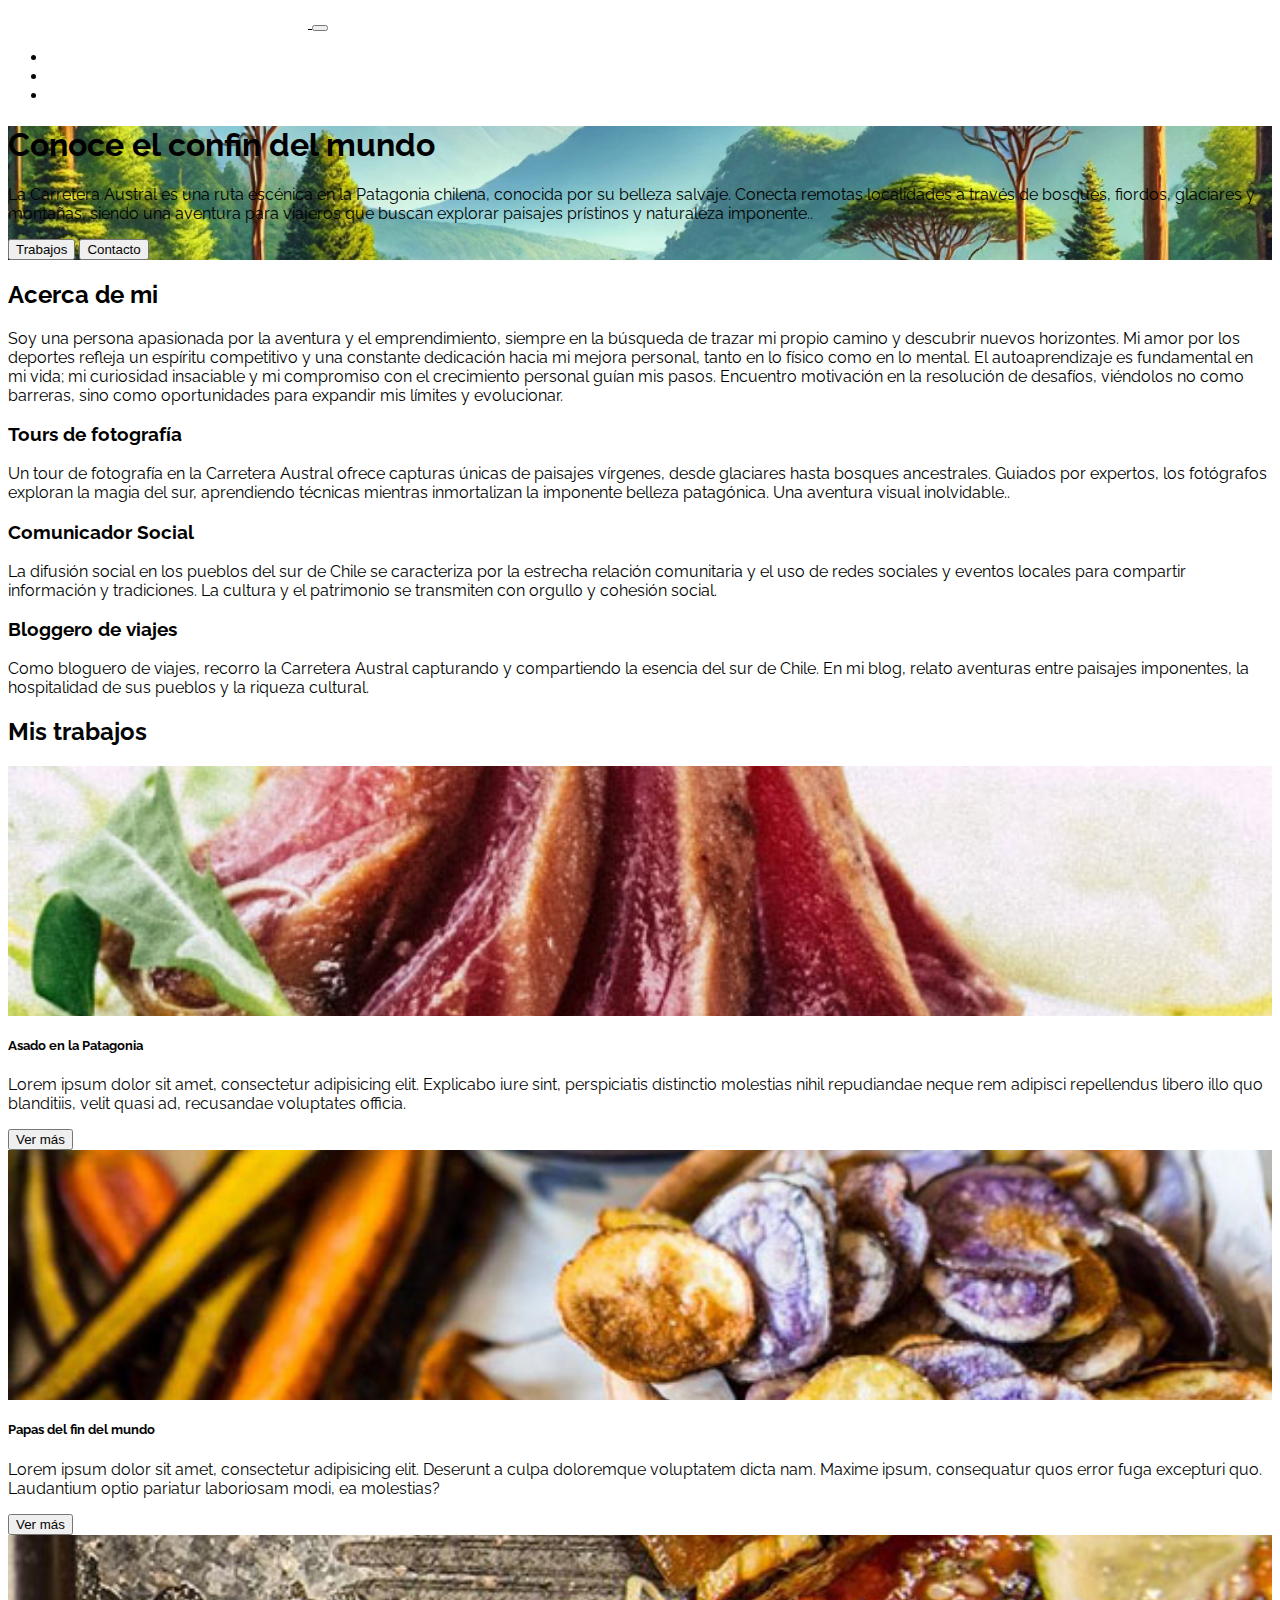
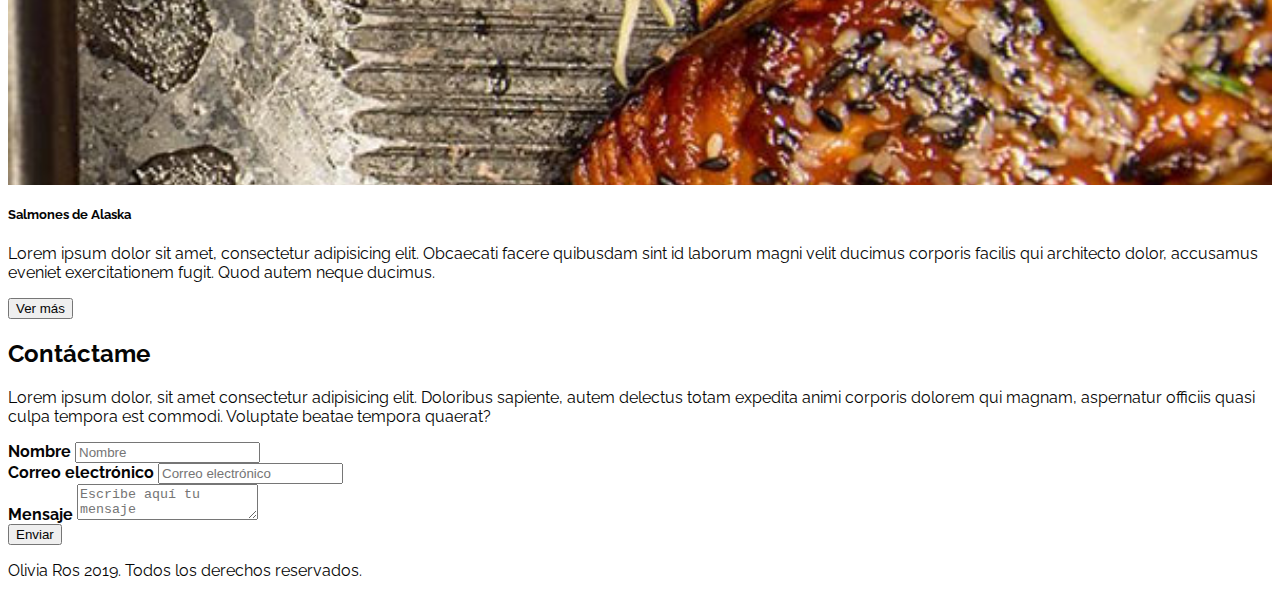
<file: index.html>
<!DOCTYPE html>
<html lang="en">

<head>
    <meta charset="UTF-8">
    <meta http-equiv="X-UA-Compatible" content="IE=edge">
    <meta name="viewport" content="width=device-width, initial-scale=1.0">
    <link rel="preconnect" href="https://fonts.googleapis.com">
    <link rel="preconnect" href="https://fonts.gstatic.com" crossorigin>
    <link href="https://fonts.googleapis.com/css2?family=Raleway:wght@400;700&display=swap" rel="stylesheet">
    <link href="https://cdn.jsdelivr.net/npm/bootstrap@5.1.3/dist/css/bootstrap.min.css" rel="stylesheet"
        integrity="sha384-1BmE4kWBq78iYhFldvKuhfTAU6auU8tT94WrHftjDbrCEXSU1oBoqyl2QvZ6jIW3" crossorigin="anonymous">
    <title>Juan Pablo Monsalve SuazoS</title>
    <link rel="stylesheet" href="https://cdnjs.cloudflare.com/ajax/libs/font-awesome/5.9.0/css/all.min.css"
        integrity="sha512-q3eWabyZPc1XTCmF+8/LuE1ozpg5xxn7iO89yfSOd5/oKvyqLngoNGsx8jq92Y8eXJ/IRxQbEC+FGSYxtk2oiw=="
        crossorigin="anonymous" referrerpolicy="no-referrer" />
    <link rel="stylesheet" href="assets/css/estilos.css">
</head>

<body>
    <nav class="navbar navbar-expand-lg navbar-dark bg-dark fixed-top">
        <div class="container">
            <a class="navbar-brand" href="#">
                <img src="assets/img/logo - copia.png" class="img-fluid">
            </a>
            <button class="navbar-toggler" type="button" data-bs-toggle="collapse"
                aria-controls="navbarSupportedContent" aria-expanded="false" aria-label="Toggle navigation">
                <span class="navbar-toggler-icon"></span>
            </button>
            <div class="collapse navbar-collapse" id="navbarSupportedContent">
                <ul class="navbar-nav ms-auto mb-2 mb-lg-0 fs-5">
                    <li class="nav-item">
                        <a class="nav-link" href="./assets/Curriculum/curriculum_vitae.html">Educación</a>
                    </li>
                    <li class="nav-item">
                        <a class="nav-link" href="./assets/Curriculum/Portafolio.html">Trabajos</a>
                    </li>
                    <li class="nav-item">
                        <a class="nav-link" href="#">Contacto</a>
                    </li>
                </ul>

            </div>
        </div>
    </nav>

    <header id="Hero-Section" class="text-light text-end py-5 mt-5">
        <div class="container">
            <div class="ms-auto col-12 col-md-7 ">
                <h1 class="display-1 fw-bold my-5">
                    Conoce el confin del mundo
                </h1>
                <p class="my-5">
                    La Carretera Austral es una ruta escénica en la Patagonia chilena, conocida por su
                    belleza salvaje. Conecta remotas localidades a través de bosques, fiordos, glaciares 
                    y montañas, siendo una aventura para viajeros que buscan explorar paisajes prístinos 
                    y naturaleza imponente..
                </p>
                <div class="mb-5 pb-5">
                    <button class="btn btn-lg btn-outline-info text-light me-4">Trabajos</button>
                    <button class="btn btn-lg btn-info text-light">Contacto</button>
                </div>
            </div>
        </div>
    </header>


    <section id="Acerca-de-mi" class="container text-center my-5">


        <h2 class="display-3 fw-bold my-4">Acerca de mi</h2>

        <p class="my-4">
            Soy una persona apasionada por la aventura y el emprendimiento, siempre en la búsqueda de trazar
            mi propio camino y descubrir nuevos horizontes. Mi amor por los deportes refleja un espíritu 
            competitivo y una constante dedicación hacia mi mejora personal, tanto en lo físico como en lo
             mental. El autoaprendizaje es fundamental en mi vida; mi curiosidad insaciable y mi compromiso 
             con el crecimiento personal guían mis pasos. Encuentro motivación en la resolución de desafíos,
              viéndolos no como barreras, sino como oportunidades para expandir mis límites y evolucionar. 
        <div class="row">
            <div class="col-12 col-md-4">
                <i class="fas fa-camera fa-3x my-3"></i>
                <h3 class="my-3 fw-bold">Tours de fotografía</h3>
                <p class="my-3">
                    Un tour de fotografía en la Carretera Austral ofrece capturas únicas de paisajes vírgenes,
                     desde glaciares hasta bosques ancestrales. Guiados por expertos, los fotógrafos exploran 
                     la magia del sur, aprendiendo técnicas mientras inmortalizan la imponente belleza 
                     patagónica. Una aventura visual inolvidable..
                </p>
            </div>
            <div class="col-12 col-md-4">
                <i class="fas fa-bullhorn fa-3x my-3"></i>
                <h3 class="my-3 fw-bold">Comunicador Social</h3>
                <p class="my-3">
                    La difusión social en los pueblos del sur de Chile se caracteriza por la estrecha relación
                     comunitaria y el uso de redes sociales y eventos locales para compartir información y 
                     tradiciones. La cultura y el patrimonio se transmiten con orgullo y cohesión social.
                </p>
            </div>
            <div class="col-12 col-md-4">
                <i class="far fa-map fa-3x my-3"></i>
                <h3 class="my-3 fw-bold">Bloggero de viajes</h3>
                <p class="my-3">
                Como bloguero de viajes, recorro la Carretera Austral capturando y compartiendo la esencia del
                 sur de Chile. En mi blog, relato aventuras entre paisajes imponentes, la hospitalidad de sus 
                 pueblos y la riqueza cultural. 
                </p>
            </div>
        </div>
    </section>

    <section id="Mis-trabajos" class="my-5 p-5 bg-info">

        <h2 class="display-4 fw-bold text-center text-light mb-3">Mis trabajos</h2>

        <div class="row">
            <div class="col-12 col-sm-4 py-2">
                <div class="card">
                    <div class="image-top" style="background-image: url(assets/img/card-1.jpg)"></div>
                    <div class="card-body">
                        <h5 class="card-title fw-bold">Asado en la Patagonia</h5>
                        <p class="card-text">
                            Lorem ipsum dolor sit amet, consectetur adipisicing elit.
                            Explicabo iure sint, perspiciatis distinctio molestias nihil
                            repudiandae neque rem adipisci repellendus libero illo quo
                            blanditiis, velit quasi ad, recusandae voluptates officia.
                        </p>
                        <button type="button" class="btn btn-outline-info">
                            Ver más
                        </button>
                    </div>
                </div>
            </div>
            <div class="col-12 col-sm-4 py-2">
                <div class="card">
                    <div class="image-top" style="background-image: url(assets/img/card-2.jpg)"></div>
                    <div class="card-body">
                        <h5 class="card-title fw-bold">Papas del fin del mundo</h5>
                        <p class="card-text">
                            Lorem ipsum dolor sit amet, consectetur adipisicing elit.
                            Deserunt a culpa doloremque voluptatem dicta nam. Maxime ipsum,
                            consequatur quos error fuga excepturi quo. Laudantium optio
                            pariatur laboriosam modi, ea molestias?
                        </p>
                        <button type="button" class="btn btn-outline-info">
                            Ver más
                        </button>
                    </div>
                </div>
            </div>
            <div class="col-12 col-sm-4 py-2">
                <div class="card">
                    <div class="image-top" style="background-image: url(assets/img/card-3.jpg)"></div>
                    <div class="card-body">
                        <h5 class="card-title fw-bold">Salmones de Alaska</h5>
                        <p class="card-text">
                            Lorem ipsum dolor sit amet, consectetur adipisicing elit.
                            Obcaecati facere quibusdam sint id laborum magni velit ducimus
                            corporis facilis qui architecto dolor, accusamus eveniet
                            exercitationem fugit. Quod autem neque ducimus.
                        </p>
                        <button type="button" class="btn btn-outline-info">
                            Ver más
                        </button>
                    </div>
                </div>
            </div>
        </div>

    </section>



    <section id="Contacto" class="container my-5">

        <h2 class="display-4 fw-bold text-center my-4">Contáctame</h2>

        <p class="text-center my-4 d-none d-md-block">Lorem ipsum dolor, sit amet consectetur adipisicing elit.
            Doloribus
            sapiente, autem delectus totam expedita
            animi corporis dolorem qui magnam, aspernatur officiis quasi culpa tempora est commodi. Voluptate beatae
            tempora quaerat?</p>

        <form>

            <div class="form-group mb-4">
                <label class="mb-2">Nombre</label>
                <input class="form-control" placeholder="Nombre">
            </div>

            <div class="form-group mb-4">
                <label class="mb-2">Correo electrónico</label>
                <input class="form-control" placeholder="Correo electrónico" />
            </div>


            <div class="form-group">
                <label class="mb-2">Mensaje</label>
                <textarea class="form-control" placeholder="Escribe aquí tu mensaje"></textarea>
            </div>

            <div class="my-3 text-end">
                <button class="btn btn-info text-light">Enviar</button>
            </div>



        </form>

    </section>



    <footer class="bg-dark text-center text-light p-4">
        <p class="mb-0">Olivia Ros 2019. Todos los derechos reservados.</p>
    </footer>


    <script src="https://cdn.jsdelivr.net/npm/bootstrap@5.1.3/dist/js/bootstrap.bundle.min.js"
        integrity="sha384-ka7Sk0Gln4gmtz2MlQnikT1wXgYsOg+OMhuP+IlRH9sENBO0LRn5q+8nbTov4+1p"
        crossorigin="anonymous"></script>
</body>

</html>
</file>
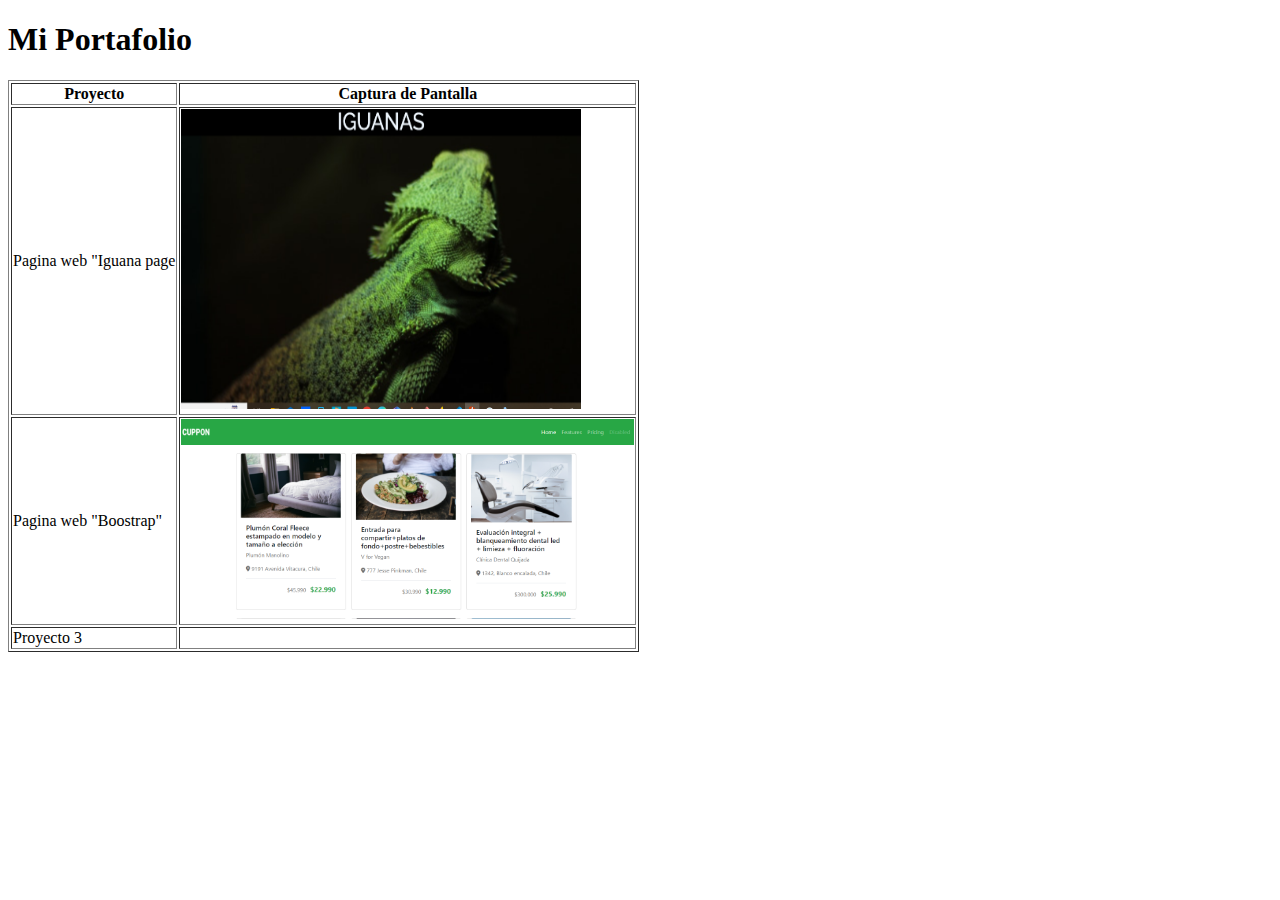
<file: assets/Curriculum/Portafolio.html>
<!DOCTYPE html>
<html lang="es">
<head>
    <meta charset="UTF-8">
    <meta name="viewport" content="width=device-width, initial-scale=1.0">
    <title>Portafolio</title>
    <!-- Agrega tus estilos CSS aquí -->
</head>
<body>

    <header>
        <h1>Mi Portafolio</h1>
    </header>

    <div class="section">
        <table border="1">
            <thead>
                <tr>
                    <th>Proyecto</th>
                    <th>Captura de Pantalla</th>
                </tr>
            </thead>
            <tbody>
                <!-- Primera fila con nombre del proyecto -->
                <tr>
                    <td>Pagina web "Iguana page</td>
                    <td><img src="../img/Iguana.png" href="./Iguana Page 1/index.html" alt="" width="400" height="300"></td>
                </tr>
                <!-- Segunda fila con nombre del proyecto -->
                <tr>
                    <td>Pagina web "Boostrap"</td>
                    <td><img src="../img/Boostrap.png" href="../Desafío boostrap/index.html" alt="" wdth="400" height="200"></td>
                <!-- Puedes agregar más filas según sea necesario para más proyectos -->
                <tr><td>Proyecto 3</td>
                    <td><!-- Captura de pantalla del proyecto (puedes dejarlo vacío por ahora) --></td>
                </tr></tr>
            </tbody>
        </table>
    </div>

    <footer>
        <!-- Puedes agregar información adicional al pie de página si es necesario -->
    </footer>

</body>
</html>
</file>
<file: assets/css/estilos.css>
body, h1, h2, h3, h4, h5, h6, p, a, span, div, label, button {
  color: rgb(5, 5, 5) !important; /* Color general del texto */
}

body {
  font-family: "Raleway", sans-serif;
}

/* Hero Section */

#Hero-Section {
  background-image: url("../img/bg-hero.jpg");
  background-repeat: no-repeat;
  background-size: cover;
  background-position: left;
}

#Hero-Section h1,
#Hero-Section p {
  color: black !important; /* Color específico del texto en Hero Section */
}

/* Acerca de mi Section */

#Acerca-de-mi,
#Acerca-de-mi h2,
#Acerca-de-mi p,
#Acerca-de-mi h3 {
  color: black !important; /* Color específico del texto en Acerca de mi */
}

/* Mis trabajos */

#Mis-trabajos .image-top {
  height: 250px;
  background-repeat: no-repeat;
  background-size: cover;
  background-position: center;
}

/* Contacto */

#Contacto form label {
  font-weight: 700;
  color: white; /* Color del texto en la sección de contacto */
}

@media (max-width: 768px) {
  #Contacto form label {
    font-weight: 400;
    color: white; /* Asegurando que en dispositivos pequeños también sea blanco */
  }

  .navbar-brand{
    width: 100px;
  }
}

/* Navbar */

.navbar-dark .navbar-nav .nav-link {
  color: white !important; /* Color del texto en el menú de navegación */
}
</file>
